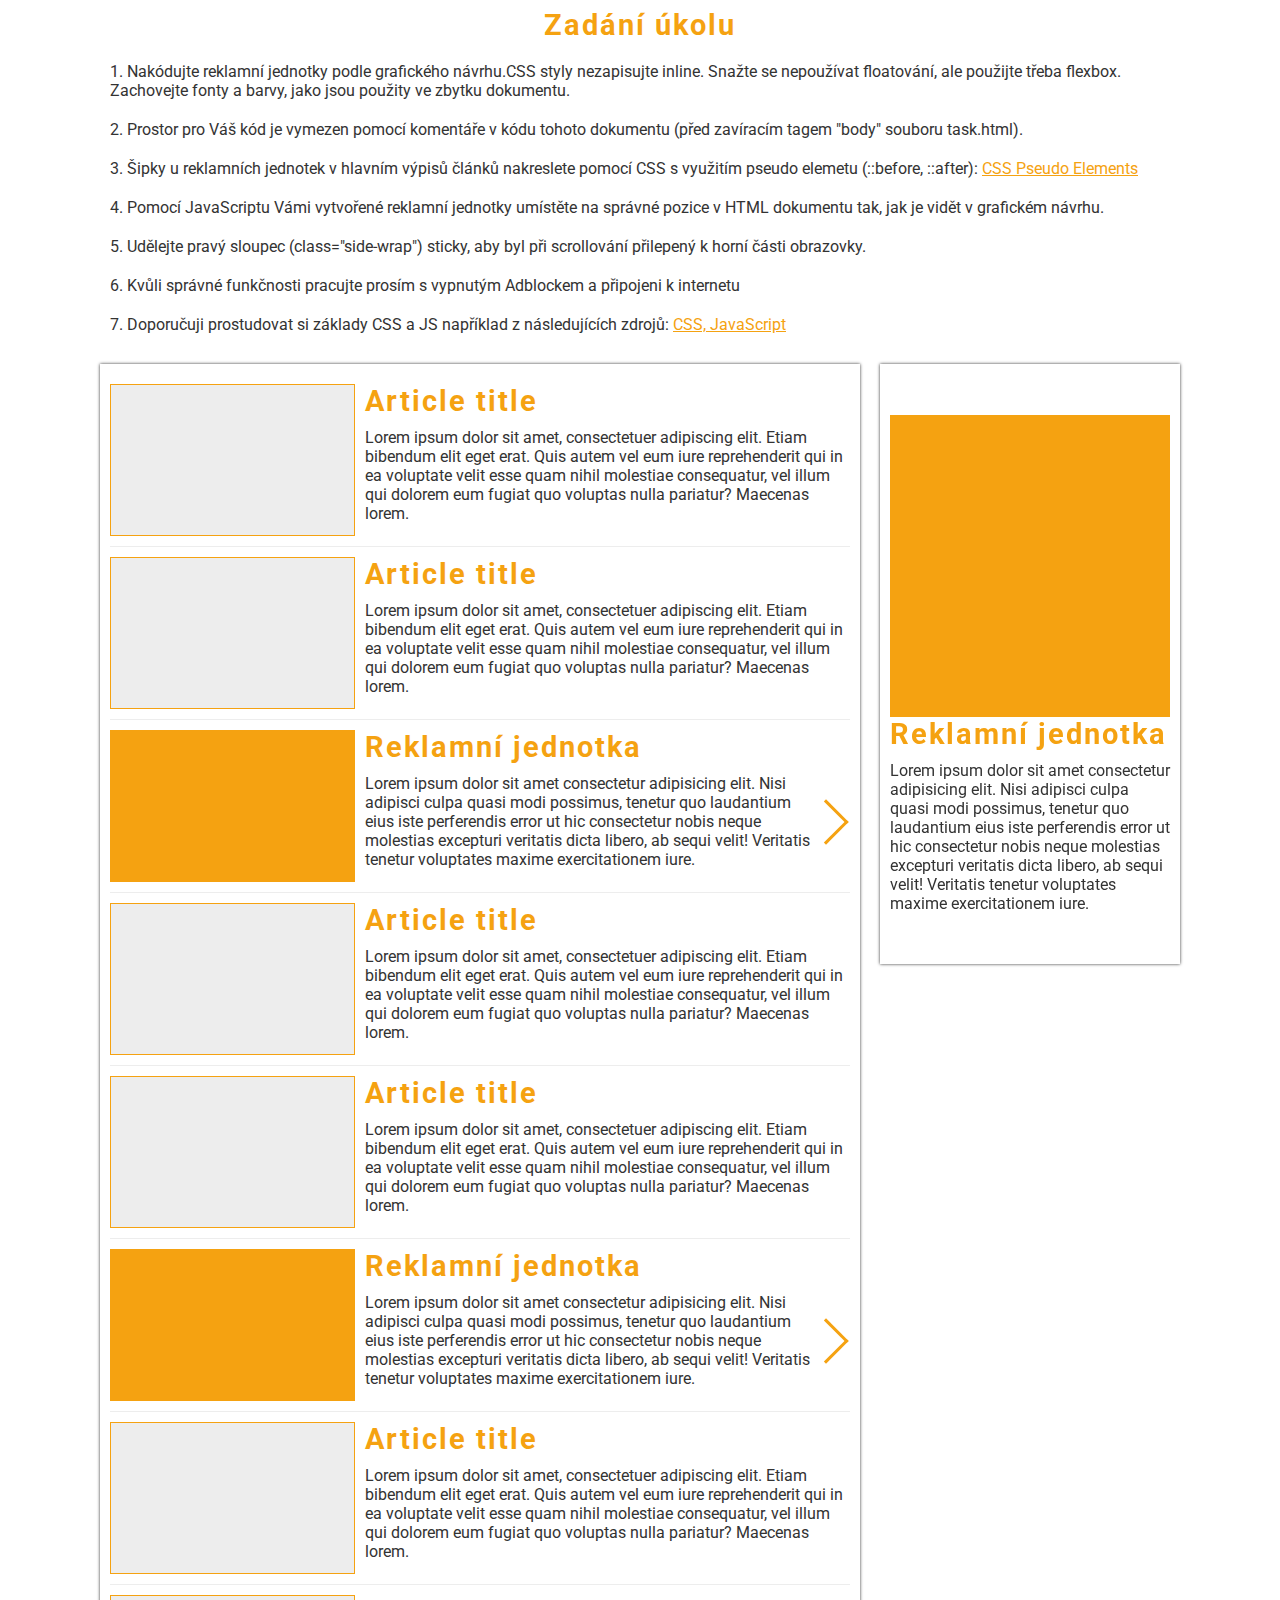
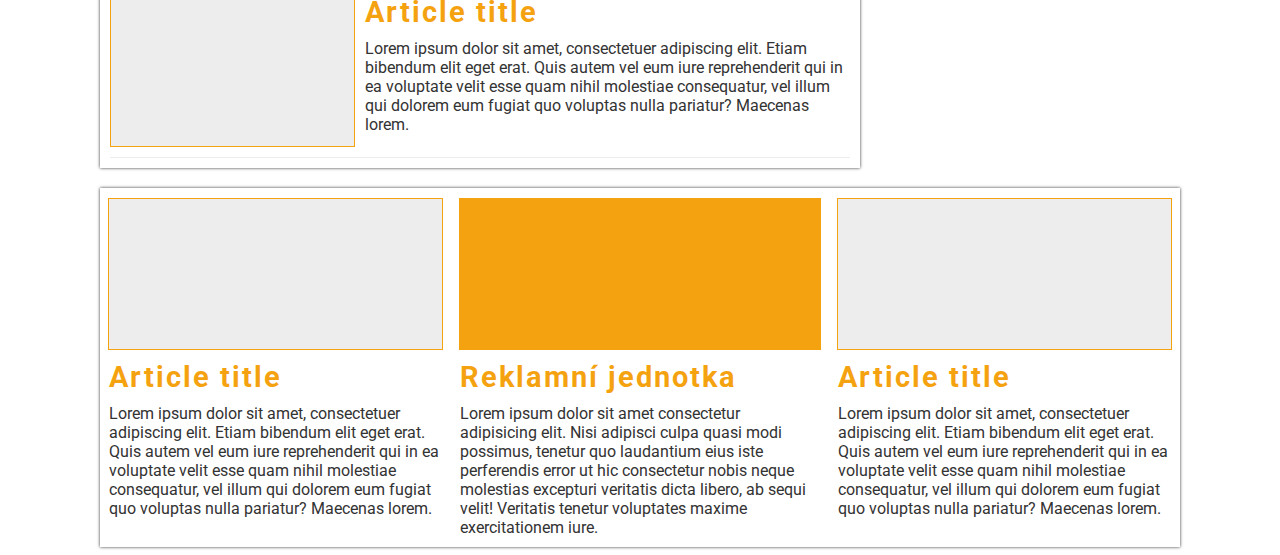
<file: index.html>
<!doctype html>
<html prefix="og: http://ogp.me/ns#">
  <head>
    <meta charset="utf-8">
    <meta name="viewport" content="width=device-width, initial-scale=1">
		<link href="https://fonts.googleapis.com/css?family=Roboto" rel="stylesheet">
		<!-- styles from http can't be loaded on GH Pages, so I added them directly to style.css -->
		<!-- <link rel="stylesheet" type="text/css" href="http://advert.performax.cz/milos/task-junior/styles.css"> -->
		<link rel="stylesheet" type="text/css" href="./style.css">
		<script src="./main.js" defer></script>
    <title>Task Junior</title>
  </head>
  <body>
  	<div class="task-assignment">
  		<h1>Zadání úkolu</h1>
  		<p>1. Nakódujte reklamní jednotky podle grafického návrhu.CSS styly nezapisujte inline. Snažte se nepoužívat floatování, ale použijte třeba flexbox. Zachovejte fonty a barvy, jako jsou použity ve zbytku dokumentu.</p>
  		<p>2. Prostor pro Váš kód je vymezen pomocí komentáře v kódu tohoto dokumentu (před zavíracím tagem "body" souboru task.html). </p>
  		<p>3. Šipky u reklamních jednotek v hlavním výpisů článků nakreslete pomocí CSS s využitím pseudo elemetu (::before, ::after): <a href="https://www.w3schools.com/css/css_pseudo_classes.asp" target="_blank">CSS Pseudo Elements </a></li></p>
  		<p>4. Pomocí JavaScriptu Vámi vytvořené reklamní jednotky umístěte na správné pozice v HTML dokumentu tak, jak je vidět v grafickém návrhu.</p>
  		<p>5. Udělejte pravý sloupec (class="side-wrap") sticky, aby byl při scrollování přilepený k horní části obrazovky.</p>
  		<p>6. Kvůli správné funkčnosti pracujte prosím s vypnutým Adblockem a připojeni k internetu</p>
  		<p>7. Doporučuji prostudovat si základy CSS a JS například z následujících zdrojů:
				<a href="https://www.w3schools.com/css/default.asp" target="_blank">CSS, </a></li>
				<a href="https://www.w3schools.com/js/default.asp"  target="_blank">JavaScript</a></li>
		</p>
  	</div>
  	<div class="main-wrap">
  		<div class="content-wrap">
	  		<div class="article-list">
	  			<div class="article">
	  				<div class="img-wrap">
	  					<div class="img"></div>
	  				</div>
	  				<div class="text-wrap">
		  				<h1>Article title</h1>
		  				<p>Lorem ipsum dolor sit amet, consectetuer adipiscing elit. Etiam bibendum elit eget erat. Quis autem vel eum iure reprehenderit qui in ea voluptate velit esse quam nihil molestiae consequatur, vel illum qui dolorem eum fugiat quo voluptas nulla pariatur? Maecenas lorem.</p>
		  			</div>	 			
	  			</div>
	  			<div class="article">
	  				<div class="img-wrap">
	  					<div class="img"></div>
	  				</div>
	  				<div class="text-wrap">
		  				<h1>Article title</h1>
		  				<p>Lorem ipsum dolor sit amet, consectetuer adipiscing elit. Etiam bibendum elit eget erat. Quis autem vel eum iure reprehenderit qui in ea voluptate velit esse quam nihil molestiae consequatur, vel illum qui dolorem eum fugiat quo voluptas nulla pariatur? Maecenas lorem.</p>
		  			</div>	 			
	  			</div>
	  			<div class="article">
	  				<div class="img-wrap">
	  					<div class="img"></div>
	  				</div>
	  				<div class="text-wrap">
		  				<h1>Article title</h1>
		  				<p>Lorem ipsum dolor sit amet, consectetuer adipiscing elit. Etiam bibendum elit eget erat. Quis autem vel eum iure reprehenderit qui in ea voluptate velit esse quam nihil molestiae consequatur, vel illum qui dolorem eum fugiat quo voluptas nulla pariatur? Maecenas lorem.</p>
		  			</div>	 			
	  			</div>
	  			<div class="article">
	  				<div class="img-wrap">
	  					<div class="img"></div>
	  				</div>
	  				<div class="text-wrap">
		  				<h1>Article title</h1>
		  				<p>Lorem ipsum dolor sit amet, consectetuer adipiscing elit. Etiam bibendum elit eget erat. Quis autem vel eum iure reprehenderit qui in ea voluptate velit esse quam nihil molestiae consequatur, vel illum qui dolorem eum fugiat quo voluptas nulla pariatur? Maecenas lorem.</p>
		  			</div>	 			
	  			</div>
	  			<div class="article">
	  				<div class="img-wrap">
	  					<div class="img"></div>
	  				</div>
	  				<div class="text-wrap">
		  				<h1>Article title</h1>
		  				<p>Lorem ipsum dolor sit amet, consectetuer adipiscing elit. Etiam bibendum elit eget erat. Quis autem vel eum iure reprehenderit qui in ea voluptate velit esse quam nihil molestiae consequatur, vel illum qui dolorem eum fugiat quo voluptas nulla pariatur? Maecenas lorem.</p>
		  			</div>	 			
	  			</div>
	  			<div class="article">
	  				<div class="img-wrap">
	  					<div class="img"></div>
	  				</div>
	  				<div class="text-wrap">
		  				<h1>Article title</h1>
		  				<p>Lorem ipsum dolor sit amet, consectetuer adipiscing elit. Etiam bibendum elit eget erat. Quis autem vel eum iure reprehenderit qui in ea voluptate velit esse quam nihil molestiae consequatur, vel illum qui dolorem eum fugiat quo voluptas nulla pariatur? Maecenas lorem.</p>
		  			</div>	 			
	  			</div>
	  		</div>
  		</div>
  		<div class="side-wrap">
  		</div>
  	</div>
  	<div class="bottom-wrap">
			<div class="article-list-bottom">
				<div class="article-bottom">
					<div class="img-wrap">
						<div class="img"></div>
					</div>
					<div class="text-wrap">
						<h1>Article title</h1>
						<p>Lorem ipsum dolor sit amet, consectetuer adipiscing elit. Etiam bibendum elit eget erat. Quis autem vel eum iure reprehenderit qui in ea voluptate velit esse quam nihil molestiae consequatur, vel illum qui dolorem eum fugiat quo voluptas nulla pariatur? Maecenas lorem.</p>
					</div>
				</div>
				<div class="article-bottom">
					<div class="img-wrap">
						<div class="img"></div>
					</div>
					<div class="text-wrap">
						<h1>Article title</h1>
						<p>Lorem ipsum dolor sit amet, consectetuer adipiscing elit. Etiam bibendum elit eget erat. Quis autem vel eum iure reprehenderit qui in ea voluptate velit esse quam nihil molestiae consequatur, vel illum qui dolorem eum fugiat quo voluptas nulla pariatur? Maecenas lorem.</p>
					</div>
				</div>
			</div>
		</div>

		<!-- POD TÍMTO KOMENTÁŘEM JE PROSTOR PRO VÁŠ KÓD: -->
		<div style="display: none">
			<div data-advert-variant="1" class="article advert">
				<div class="img-wrap">
					<div class="img"></div>
				</div>
				<div class="text-wrap">					
					<h1>Reklamní jednotka</h1>
					<div class="advert-body">
						<p>Lorem ipsum dolor sit amet consectetur adipisicing elit. Nisi adipisci culpa quasi modi possimus, tenetur quo laudantium eius iste perferendis error ut hic consectetur nobis neque molestias excepturi veritatis dicta libero, ab sequi velit! Veritatis tenetur voluptates maxime exercitationem iure.</p>
						<a class="advert-link" href="#"></a>
					</div>
				</div>
			</div>

			<div data-advert-variant="2" class="article-list">
				<div class="article advert">
					<div class="img-wrap">
						<div class="img"></div>
					</div>
					<div class="text-wrap">
						<h1>Reklamní jednotka</h1>
						<p>Lorem ipsum dolor sit amet consectetur adipisicing elit. Nisi adipisci culpa quasi modi possimus, tenetur quo laudantium eius iste perferendis error ut hic consectetur nobis neque molestias excepturi veritatis dicta libero, ab sequi velit! Veritatis tenetur voluptates maxime exercitationem iure.</p>
					</div>	 			
				</div>
			</div>

			<div data-advert-variant="3" class="article-bottom advert">
				<div class="img-wrap">
					<div class="img"></div>
				</div>
				<div class="text-wrap">
					<h1>Reklamní jednotka</h1>
					<p>Lorem ipsum dolor sit amet consectetur adipisicing elit. Nisi adipisci culpa quasi modi possimus, tenetur quo laudantium eius iste perferendis error ut hic consectetur nobis neque molestias excepturi veritatis dicta libero, ab sequi velit! Veritatis tenetur voluptates maxime exercitationem iure.</p>
					</div>
			</div>
		</div>

  </body>
</html>
</file>
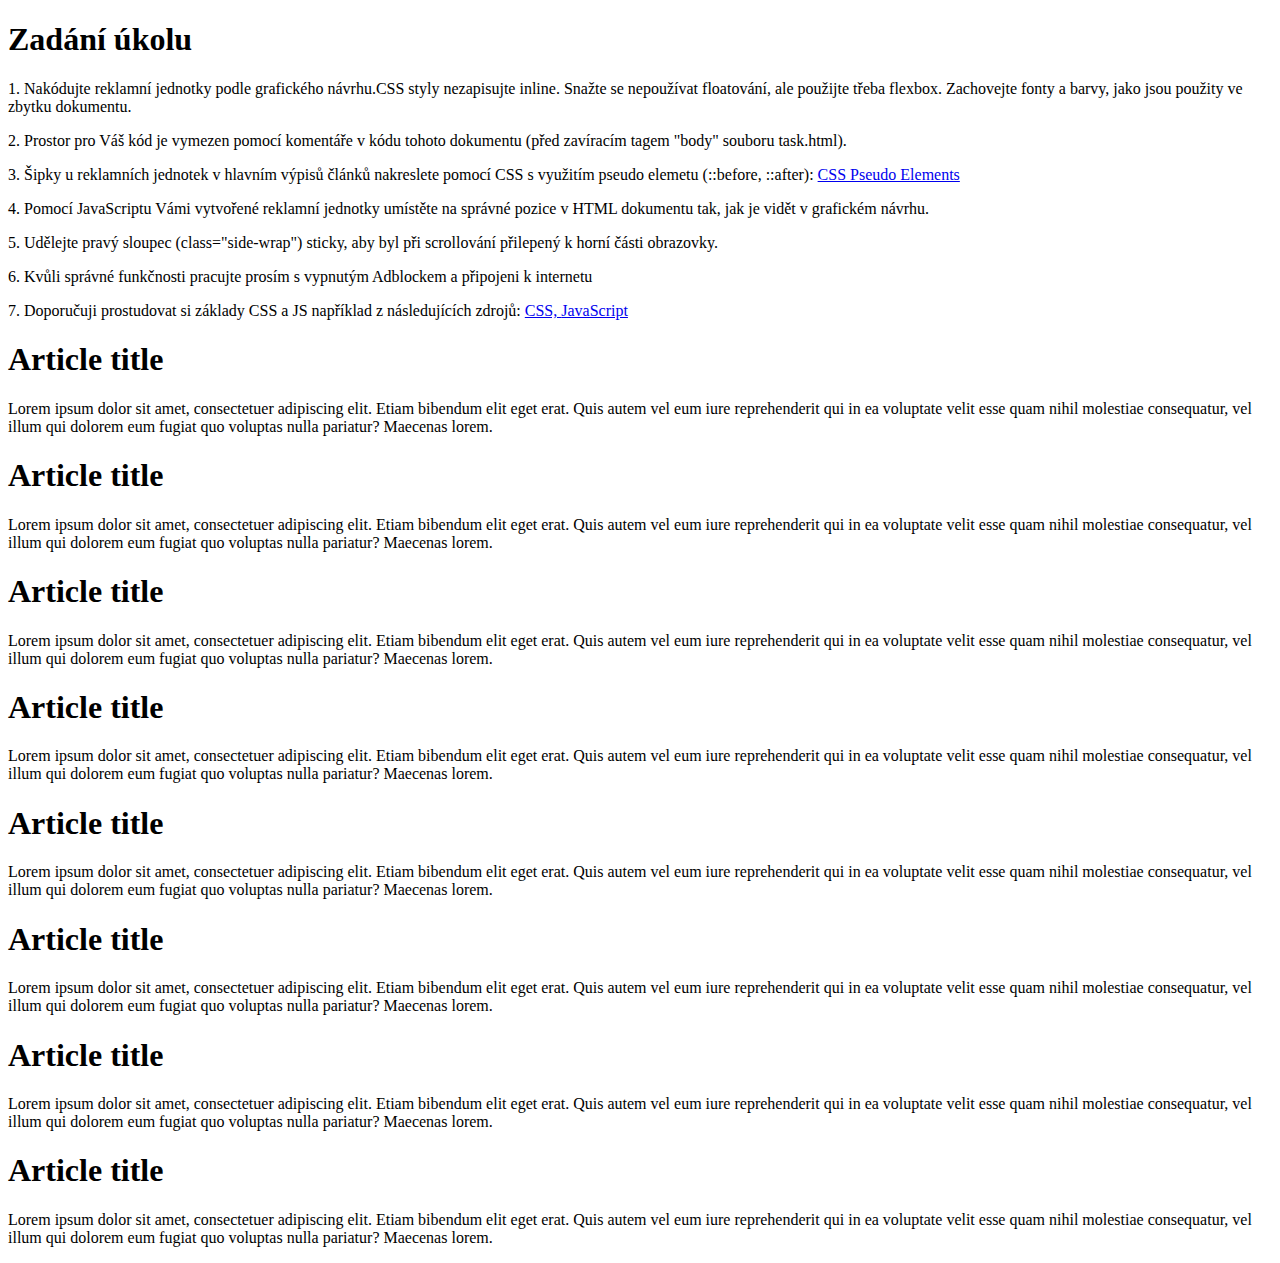
<file: task.html>
<!doctype html>
<html prefix="og: http://ogp.me/ns#">
  <head>
    <meta charset="utf-8">
    <meta name="viewport" content="width=device-width, initial-scale=1">
    <link href="https://fonts.googleapis.com/css?family=Roboto" rel="stylesheet">
    <link rel="stylesheet" type="text/css" href="http://advert.performax.cz/milos/task-junior/styles.css">
    <title>Task Junior</title>
  </head>
  <body>
  	<div class="task-assignment">
  		<h1>Zadání úkolu</h1>
  		<p>1. Nakódujte reklamní jednotky podle grafického návrhu.CSS styly nezapisujte inline. Snažte se nepoužívat floatování, ale použijte třeba flexbox. Zachovejte fonty a barvy, jako jsou použity ve zbytku dokumentu.</p>
  		<p>2. Prostor pro Váš kód je vymezen pomocí komentáře v kódu tohoto dokumentu (před zavíracím tagem "body" souboru task.html). </p>
  		<p>3. Šipky u reklamních jednotek v hlavním výpisů článků nakreslete pomocí CSS s využitím pseudo elemetu (::before, ::after): <a href="https://www.w3schools.com/css/css_pseudo_classes.asp" target="_blank">CSS Pseudo Elements </a></li></p>
  		<p>4. Pomocí JavaScriptu Vámi vytvořené reklamní jednotky umístěte na správné pozice v HTML dokumentu tak, jak je vidět v grafickém návrhu.</p>
  		<p>5. Udělejte pravý sloupec (class="side-wrap") sticky, aby byl při scrollování přilepený k horní části obrazovky.</p>
  		<p>6. Kvůli správné funkčnosti pracujte prosím s vypnutým Adblockem a připojeni k internetu</p>
  		<p>7. Doporučuji prostudovat si základy CSS a JS například z následujících zdrojů:
				<a href="https://www.w3schools.com/css/default.asp" target="_blank">CSS, </a></li>
				<a href="https://www.w3schools.com/js/default.asp"  target="_blank">JavaScript</a></li>
		</p>
  	</div>
  	<div class="main-wrap">
  		<div class="content-wrap">
	  		<div class="article-list">
	  			<div class="article">
	  				<div class="img-wrap">
	  					<div class="img"></div>
	  				</div>
	  				<div class="text-wrap">
		  				<h1>Article title</h1>
		  				<p>Lorem ipsum dolor sit amet, consectetuer adipiscing elit. Etiam bibendum elit eget erat. Quis autem vel eum iure reprehenderit qui in ea voluptate velit esse quam nihil molestiae consequatur, vel illum qui dolorem eum fugiat quo voluptas nulla pariatur? Maecenas lorem.</p>
		  			</div>	 			
	  			</div>
	  			<div class="article">
	  				<div class="img-wrap">
	  					<div class="img"></div>
	  				</div>
	  				<div class="text-wrap">
		  				<h1>Article title</h1>
		  				<p>Lorem ipsum dolor sit amet, consectetuer adipiscing elit. Etiam bibendum elit eget erat. Quis autem vel eum iure reprehenderit qui in ea voluptate velit esse quam nihil molestiae consequatur, vel illum qui dolorem eum fugiat quo voluptas nulla pariatur? Maecenas lorem.</p>
		  			</div>	 			
	  			</div>
	  			<div class="article">
	  				<div class="img-wrap">
	  					<div class="img"></div>
	  				</div>
	  				<div class="text-wrap">
		  				<h1>Article title</h1>
		  				<p>Lorem ipsum dolor sit amet, consectetuer adipiscing elit. Etiam bibendum elit eget erat. Quis autem vel eum iure reprehenderit qui in ea voluptate velit esse quam nihil molestiae consequatur, vel illum qui dolorem eum fugiat quo voluptas nulla pariatur? Maecenas lorem.</p>
		  			</div>	 			
	  			</div>
	  			<div class="article">
	  				<div class="img-wrap">
	  					<div class="img"></div>
	  				</div>
	  				<div class="text-wrap">
		  				<h1>Article title</h1>
		  				<p>Lorem ipsum dolor sit amet, consectetuer adipiscing elit. Etiam bibendum elit eget erat. Quis autem vel eum iure reprehenderit qui in ea voluptate velit esse quam nihil molestiae consequatur, vel illum qui dolorem eum fugiat quo voluptas nulla pariatur? Maecenas lorem.</p>
		  			</div>	 			
	  			</div>
	  			<div class="article">
	  				<div class="img-wrap">
	  					<div class="img"></div>
	  				</div>
	  				<div class="text-wrap">
		  				<h1>Article title</h1>
		  				<p>Lorem ipsum dolor sit amet, consectetuer adipiscing elit. Etiam bibendum elit eget erat. Quis autem vel eum iure reprehenderit qui in ea voluptate velit esse quam nihil molestiae consequatur, vel illum qui dolorem eum fugiat quo voluptas nulla pariatur? Maecenas lorem.</p>
		  			</div>	 			
	  			</div>
	  			<div class="article">
	  				<div class="img-wrap">
	  					<div class="img"></div>
	  				</div>
	  				<div class="text-wrap">
		  				<h1>Article title</h1>
		  				<p>Lorem ipsum dolor sit amet, consectetuer adipiscing elit. Etiam bibendum elit eget erat. Quis autem vel eum iure reprehenderit qui in ea voluptate velit esse quam nihil molestiae consequatur, vel illum qui dolorem eum fugiat quo voluptas nulla pariatur? Maecenas lorem.</p>
		  			</div>	 			
	  			</div>
	  		</div>
  		</div>
  		<div class="side-wrap">
  		</div>
  		
  	</div>
  	<div class="bottom-wrap">
  			<div class="article-list-bottom">
	  			<div class="article-bottom">
	  				<div class="img-wrap">
	  					<div class="img"></div>
	  				</div>
	  				<div class="text-wrap">
		  				<h1>Article title</h1>
		  				<p>Lorem ipsum dolor sit amet, consectetuer adipiscing elit. Etiam bibendum elit eget erat. Quis autem vel eum iure reprehenderit qui in ea voluptate velit esse quam nihil molestiae consequatur, vel illum qui dolorem eum fugiat quo voluptas nulla pariatur? Maecenas lorem.</p>
		  			</div>	 			
	  			</div>
	  			<div class="article-bottom">
	  				<div class="img-wrap">
	  					<div class="img"></div>
	  				</div>
	  				<div class="text-wrap">
		  				<h1>Article title</h1>
		  				<p>Lorem ipsum dolor sit amet, consectetuer adipiscing elit. Etiam bibendum elit eget erat. Quis autem vel eum iure reprehenderit qui in ea voluptate velit esse quam nihil molestiae consequatur, vel illum qui dolorem eum fugiat quo voluptas nulla pariatur? Maecenas lorem.</p>
		  			</div>	 			
	  			</div>
	  		</div>
  		</div>

  	<!-- POD TÍMTO KOMENTÁŘEM JE PROSTOR PRO VÁŠ KÓD: -->

  </body>
</html>
</file>
<file: style.css>
/* Styles from http://advert.performax.cz/milos/task-junior/styles.css */
html {font-family: 'Roboto', sans-serif; font-size: 16px;}
h1 {color: #f5a211; letter-spacing: 2px; margin: 0 0 10px; font-size: 1.8em;}
p {color: #333; margin: 0;}
a {color: #f5a211}

.task-assignment {display: flex; flex-direction: row; max-width: 1080px;margin: 0 auto;flex-direction: column; margin-bottom: 20px;}
.task-assignment h1 {text-align: center;}
.task-assignment p {padding: 10px;}
.article {display: flex; flex-direction: row; padding: 10px 0; border-bottom: 1px solid #ededed;}
.main-wrap {display: flex; flex-direction: row; max-width: 1080px;margin: 0 auto 20px;}
.content-wrap {width: 100%; min-width: 640px; background: #fff; margin: 0 auto; box-shadow:0px 0px 3px 0px #333; flex: 3; margin-right: 20px;}
.side-wrap {width: 100%; min-width: 300px; height: 600px; background: #fff; margin: 0 auto; box-shadow:0px 0px 3px 0px #333; flex: 1; display: flex; justify-content: center;align-items: center;}
.bottom-wrap {max-width: 1080px;margin: 0 auto; display: flex; align-items: center; box-shadow:0px 0px 3px 0px #333; padding: 10px 0;}
.article-list-bottom {display: flex; flex-direction: row; }
.article-list {padding: 10px;}
.article-list .img-wrap {background: #ededed; height: 150px; flex:1; margin-right: 10px; border: 1px solid #f5a211;}
.article-bottom {display: flex; align-items: center; justify-content: center;flex-direction: column;}
.text-wrap {flex: 2;}
.bottom-wrap .img-wrap {height: 150px; width: 100%; background: #ededed;border: 1px solid #f5a211; margin-bottom: 10px;}
.article-bottom .img-wrap, .article-bottom .text-wrap {width: 95%;}

/* My styles */
:root {
	--color-primary: #f5a211;
}

.advert .img-wrap {
	background: var(--color-primary);
}

.article-list .advert-body {
	display: flex;
}

.advert-link {
	flex-shrink: 0;
	position: relative;
	width: 2rem;
	height: 2rem;
	align-self: center;
}

.advert-link::after {
	content: '';
	box-sizing: border-box;
	position: absolute;
	margin-left: -25%;
	width: 100%;
	height: 100%;
	border-bottom: 0.2em solid;
	border-right: 0.2em solid;
	transform: rotate(-45deg);
	color: var(--color-primary);
}

.side-wrap {
	position: sticky;
	top: 0;
}

.side-wrap .article {
	flex-direction: column;
	border: 0;
}

.side-wrap .article > * {
	flex: initial;
}

.side-wrap .img-wrap {
	height: 300px;
	margin: 0;
}
</file>
